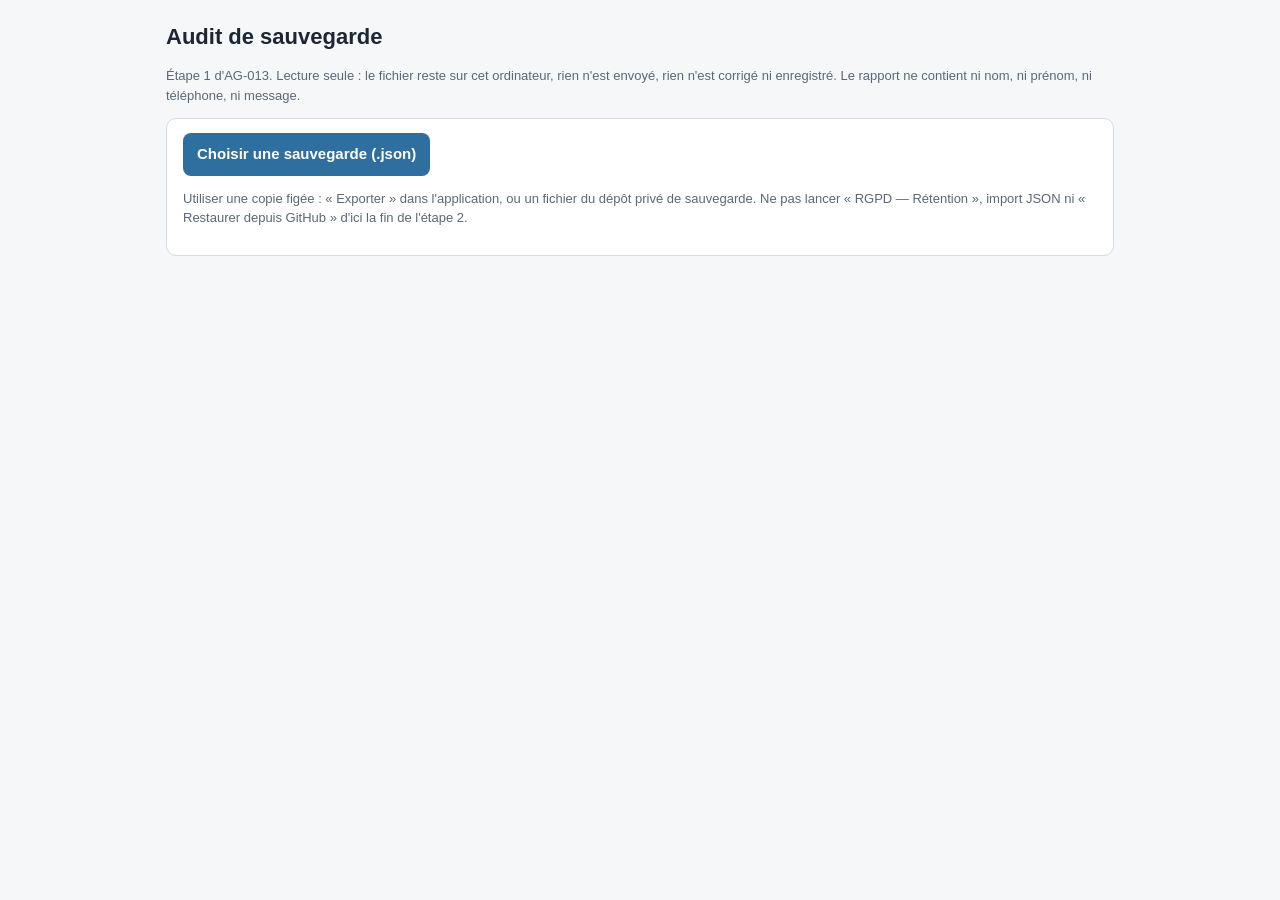
<file: audit.html>
<!doctype html>
<html lang="fr">
<head>
<meta charset="utf-8">
<meta name="viewport" content="width=device-width, initial-scale=1">
<meta name="robots" content="noindex">
<title>Audit de sauvegarde — sms-mail-multi</title>
<style>
  :root{--fond:#f6f7f9;--carte:#fff;--texte:#1d2733;--doux:#5b6875;--bord:#d5dce3;--accent:#2f6f9f;--alerte:#9a3b00;--erreur:#a11d2b;}
  @media (prefers-color-scheme:dark){:root{--fond:#121820;--carte:#1b2430;--texte:#e6edf3;--doux:#a5b3c0;--bord:#33414f;--accent:#7fb3dc;--alerte:#f0a35e;--erreur:#ff8a95;}}
  *{box-sizing:border-box}
  body{margin:0;background:var(--fond);color:var(--texte);font:15px/1.5 Verdana,Arial,sans-serif}
  main{max-width:980px;margin:0 auto;padding:20px 16px 48px}
  h1{font-size:22px;margin:0 0 6px}
  h2{font-size:17px;margin:26px 0 8px}
  .note{color:var(--doux);font-size:13px}
  .carte{background:var(--carte);border:1px solid var(--bord);border-radius:10px;padding:14px 16px;margin:12px 0}
  label.fichier{display:inline-block;background:var(--accent);color:#fff;padding:10px 14px;border-radius:8px;cursor:pointer;font-weight:700}
  @media (prefers-color-scheme:dark){label.fichier{color:#0d1620}}
  input[type=file]{position:absolute;left:-9999px}
  button{font:inherit;border:1px solid var(--bord);background:var(--carte);color:var(--texte);padding:8px 12px;border-radius:8px;cursor:pointer;margin:4px 6px 4px 0}
  table{border-collapse:collapse;width:100%;font-size:13px}
  th,td{border-bottom:1px solid var(--bord);padding:6px 8px;text-align:left;vertical-align:top}
  th{color:var(--doux);font-weight:700}
  .defile{overflow-x:auto}
  .erreur{color:var(--erreur);font-weight:700}
  .attention{color:var(--alerte);font-weight:700}
  .ok{color:var(--accent);font-weight:700}
  [hidden]{display:none!important}
</style>
</head>
<body>
<main>
  <h1>Audit de sauvegarde</h1>
  <p class="note">Étape 1 d'AG-013. Lecture seule : le fichier reste sur cet ordinateur, rien n'est envoyé, rien n'est corrigé ni enregistré. Le rapport ne contient ni nom, ni prénom, ni téléphone, ni message.</p>

  <div class="carte">
    <label class="fichier" for="fichier">Choisir une sauvegarde (.json)</label>
    <input type="file" id="fichier" accept=".json,application/json">
    <p class="note">Utiliser une copie figée : « Exporter » dans l'application, ou un fichier du dépôt privé de sauvegarde. Ne pas lancer « RGPD — Rétention », import JSON ni « Restaurer depuis GitHub » d'ici la fin de l'étape 2.</p>
    <p id="etat" class="note" role="status"></p>
  </div>

  <section id="resultat" hidden>
    <div class="carte" id="resume"></div>
    <button type="button" id="copier">Copier le rapport anonymisé</button>
    <button type="button" id="telecharger">Télécharger le rapport (.txt)</button>

    <h2>Anomalies par type</h2>
    <div class="carte defile"><table id="types"></table></div>

    <h2>Comparaison du bilan : affiché / recompté / écart</h2>
    <p class="note" id="comparaisonNote"></p>
    <div class="carte defile"><table id="ecarts"></table></div>

    <h2>Détail des anomalies</h2>
    <p class="note">Une fiche se retrouve dans l'Agenda par sa date, son heure et son CMS. Les CMS sont désignés par un numéro neutre : « CMS n°1 » est le premier de Configuration → CMS, « CMS hors catalogue n°X » un CMS absent de cette liste.</p>
    <div class="carte defile"><table id="detail"></table></div>
  </section>
</main>
<script src="scripts/audit-sauvegarde.js"></script>
<script>
(function(){
  'use strict';
  var A=window.AuditSauvegarde,rapport='',contenu='',nomFichier='';
  function $(id){return document.getElementById(id);}
  function cellule(tr,texte,classe,entete){var c=document.createElement(entete?'th':'td');c.textContent=texte;if(classe)c.className=classe;tr.appendChild(c);}
  function remplir(table,entetes,lignes){
    table.textContent='';var tr=document.createElement('tr');entetes.forEach(function(e){cellule(tr,e,'',true);});table.appendChild(tr);
    lignes.forEach(function(l){var r=document.createElement('tr');l.forEach(function(v){cellule(r,v[0],v[1]);});table.appendChild(r);});
  }
  /* Calcul de l'application : fonctions extraites d'index.html (même méthode que les tests). Indisponible hors ligne. */
  function chargerApplication(){
    return fetch('index.html',{cache:'no-store'}).then(function(r){if(!r.ok)throw new Error();return r.text();}).then(function(html){
      function section(de,a){var i=html.indexOf(de);if(i<0)throw new Error(de);var j=html.indexOf(a,i);if(j<0)throw new Error(a);return html.slice(i,j);}
      var code=section('function toLocalDateStr(d){','\n')+'\n'+section('var DUREE_CRENEAU=60;','function hasConflict(')+section('function statsRdvModel(','/* ============================== RENDER: STATS');
      return new Function(code+'\nreturn {monthlyReportData:monthlyReportData};')();
    });
  }
  function analyser(texte){
    var donnees;
    try{donnees=JSON.parse(texte);}catch(e){$('etat').textContent='Ce fichier n\'est pas un JSON lisible.';return;}
    var r;
    try{r=A.auditer(donnees);}catch(e){$('etat').textContent=e.message;return;}
    contenu=['fiches (history) : '+(Array.isArray(donnees.history)?donnees.history.length:'absent'),'permanences : '+(Array.isArray(donnees.permanences)?donnees.permanences.length:'absent'),'CMS : '+(Array.isArray(donnees.cmsList)?donnees.cmsList.length:'absent'),'années archivées : '+(donnees.yearlyStats&&typeof donnees.yearlyStats==='object'?Object.keys(donnees.yearlyStats).length:'absent')].join(' · ');
    $('etat').textContent='Analyse en cours…';
    chargerApplication().then(function(app){
      var noms={};(donnees.history||[]).forEach(function(h){if(h&&h.commune&&!noms[A.cle(h.commune)])noms[A.cle(h.commune)]=String(h.commune).trim();});
      return A.comparer(r,function(mois,cms){return app.monthlyReportData(donnees.history,mois,cms,new Date());},noms);
    }).catch(function(){return null;}).then(function(ecarts){afficher(r,ecarts);});
  }
  function afficher(r,ecarts){
    var graves=r.anomalies.filter(function(a){return a.gravite==='erreur';}).length,att=r.anomalies.filter(function(a){return a.gravite==='attention';}).length;
    $('resume').innerHTML='';
    [['Fichier lu',nomFichier],['Contenu du fichier',contenu],['Fiches',r.fiches+' (dont '+r.blocages+' blocages)'],['Date de génération (ts)',Object.keys(r.formatsTs).map(function(k){return k+' : '+r.formatsTs[k];}).join(' · ')],
     ['Créneaux réattribués (normal)',String(r.reattributions)],['Anomalies',graves+' erreur(s), '+att+' à vérifier, '+(r.anomalies.length-graves-att)+' information(s)']]
      .forEach(function(l){var p=document.createElement('p');var b=document.createElement('strong');b.textContent=l[0]+' : ';p.appendChild(b);p.appendChild(document.createTextNode(l[1]));$('resume').appendChild(p);});
    remplir($('types'),['Type','Nombre'],Object.keys(r.parType).sort().map(function(k){return [[k],[String(r.parType[k])]];}));
    if(!r.fiches){
      $('comparaisonNote').textContent='Rien à comparer : ce fichier ne contient aucune fiche.';
      remplir($('ecarts'),['Résultat'],[[['Aucune fiche dans cette sauvegarde. Vérifier qu\'elle vient du bon profil et de l\'appareil où l\'application est utilisée (chaque navigateur garde ses propres données).','attention']]]);
    }else if(!ecarts){
      $('comparaisonNote').textContent='Comparaison indisponible : la page doit être ouverte depuis le site en ligne pour lire le calcul de l\'application. Le recomptage seul est montré.';
      remplir($('ecarts'),['Mois','CMS','Rendez-vous','Réalisés','Personnes','Relances'],r.recomptage.map(function(l){return [[l.mois],[l.libelle],[String(l.fiches)],[String(l.realisees)],[String(l.personnes)],[String(l.relances)]];}));
    }else{
      var nonNuls=ecarts.filter(function(e){return e.statut!=='ok';}),nc=ecarts.filter(function(e){return e.statut==='non comparé';}).length;
      $('comparaisonNote').textContent=ecarts.length+' valeurs, '+(nonNuls.length-nc)+' écart(s), '+nc+' non comparée(s). Non couvert : '+A.NON_COUVERT+'.';
      remplir($('ecarts'),['État','Mois','CMS','Indicateur','Affiché','Recompté'],nonNuls.map(function(e){return [[e.statut,'attention'],[e.mois],[e.cms],[e.indicateur],[String(e.affiche)],[String(e.recompte)]];}));
      if(!nonNuls.length)remplir($('ecarts'),['Résultat'],[[['Aucun écart ni valeur non comparée entre le bilan de l\'application et le recomptage indépendant, sur les indicateurs comparés.','ok']]]);
    }
    remplir($('detail'),['Gravité','Type','Fiche','Date','Heure','CMS','Précision'],r.anomalies.map(function(a){return [[a.gravite,a.gravite],[a.type],[a.rang?String(a.rang):'—'],[a.date],[a.heure],[a.cms],[a.detail]];}));
    rapport=A.rapportTexte(r,ecarts);
    $('resultat').hidden=false;$('etat').textContent=r.fiches?'Analyse terminée.':'⚠️ Cette sauvegarde ne contient aucune fiche : rien n\'a été audité.';
  }
  $('fichier').addEventListener('change',function(){
    var f=this.files&&this.files[0];if(!f)return;
    nomFichier=f.name+' — '+Math.round(f.size/1024)+' Ko, modifié le '+new Date(f.lastModified).toLocaleString('fr-FR',{timeZone:'Europe/Paris'});
    var lecteur=new FileReader();lecteur.onload=function(){analyser(String(lecteur.result));};lecteur.readAsText(f);
  });
  $('copier').addEventListener('click',function(){navigator.clipboard.writeText(rapport).then(function(){$('etat').textContent='Rapport copié.';},function(){$('etat').textContent='Copie impossible : utiliser « Télécharger ».';});});
  $('telecharger').addEventListener('click',function(){var a=document.createElement('a');a.href=URL.createObjectURL(new Blob([rapport],{type:'text/plain;charset=utf-8'}));a.download='audit-sauvegarde.txt';a.click();});
})();
</script>
</body>
</html>
</file>
